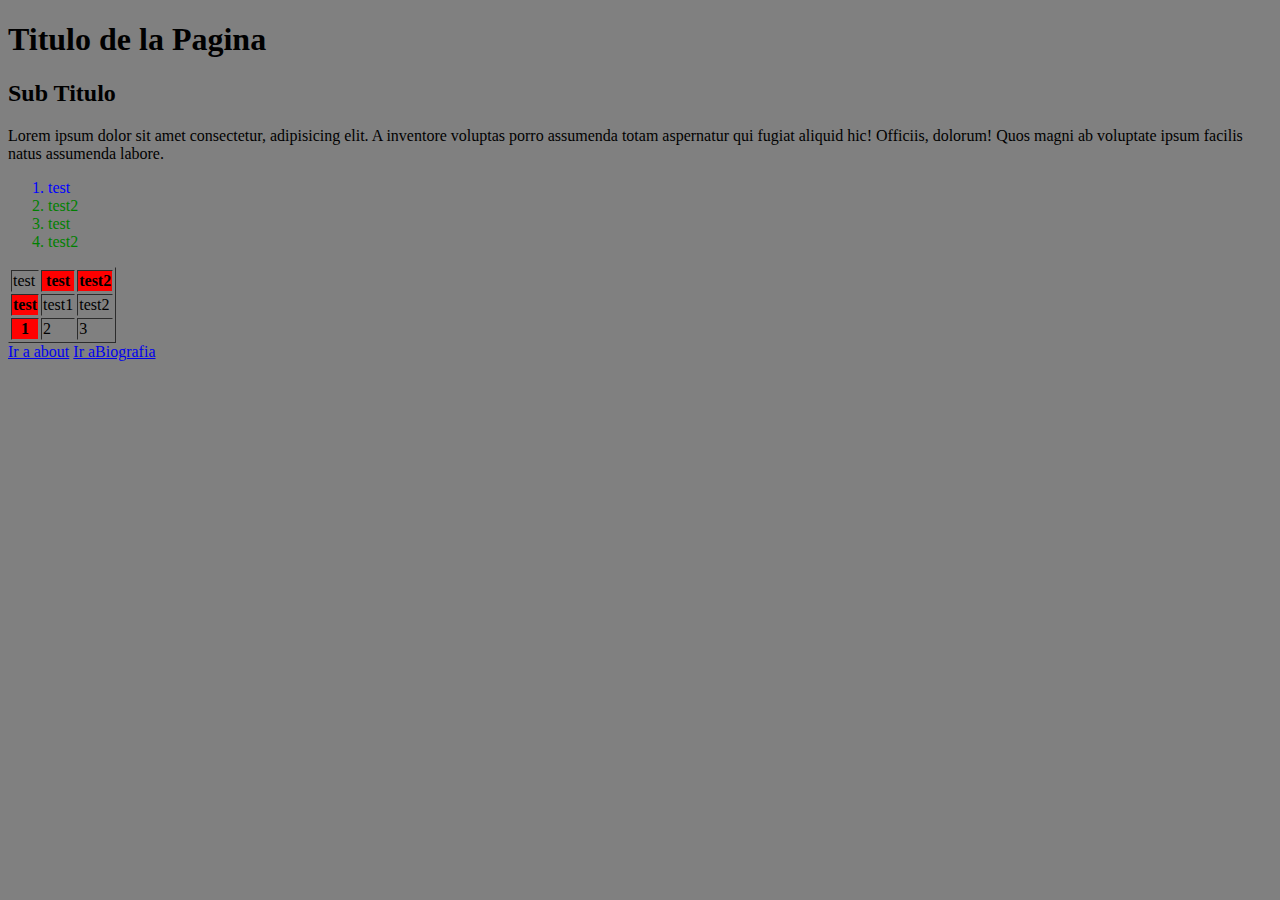
<file: index.html>
<!DOCTYPE html>
<html lang="en">
<head>
    <meta charset="UTF-8">
    <meta name="viewport" content="width=device-width, initial-scale=1.0">
    <title>Pagina principal</title>
    <link rel="stylesheet" href="css/styles.css">

</head>
<body>
    
    <h1>Titulo de la Pagina</h1>
    <h2>Sub Titulo</h2>

    <p>Lorem ipsum dolor sit amet consectetur, adipisicing elit. A inventore voluptas porro assumenda totam aspernatur qui fugiat aliquid hic! Officiis, dolorum! Quos magni ab voluptate ipsum facilis natus assumenda labore.</p>

    <ol>
        <li style="color: blue;">test</li>
        <li>test2</li>
        <li>test</li>
        <li>test2</li>
    </ol>

    <table border="1">
        <thead>
            <tr>
            <td>test</td>
            <th>test</th>
            <th>test2</th>
            </tr>
            <tr>
            <th>test</th>
            <td>test1</td>
            <td>test2</td>
            </tr>
        </thead>
        <tbody>
            <tr>
                <th>1</th>
                <td>2</td>
                <td>3</td>
            </tr>
        </tbody>
    </table>

    <a href="about.html"> Ir a about</a>
    <a href="biografia.html">Ir aBiografia</a>


</body>
</html>
</file>
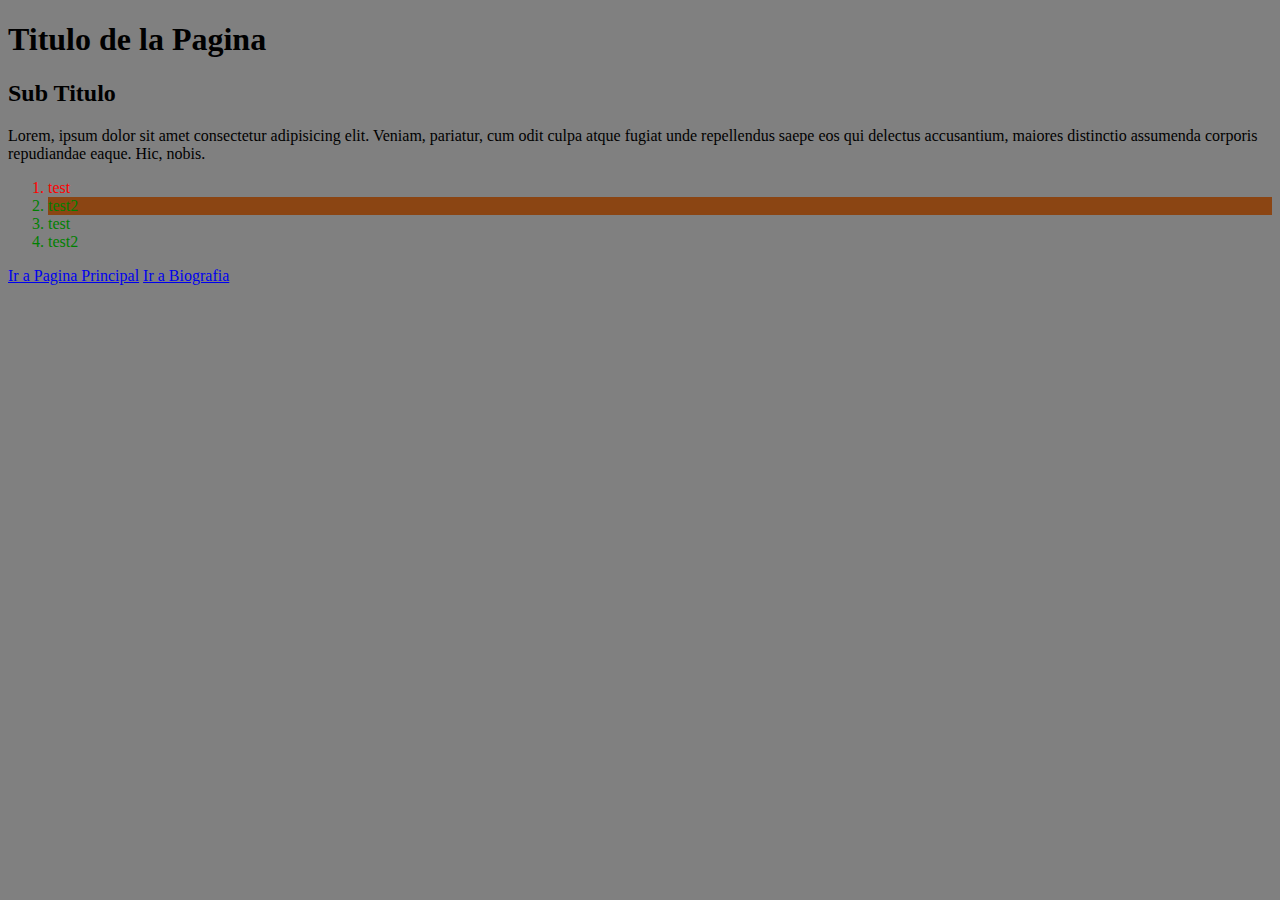
<file: about.html>
<!DOCTYPE html>
<html lang="en">
<head>
    <meta charset="UTF-8">
    <meta name="viewport" content="width=device-width, initial-scale=1.0">
    <title>Acerca de ...</title>

    <link rel="stylesheet" href="css/styles.css">

</head>
<body>
    
    <h1>Titulo de la Pagina</h1>
    <h2>Sub Titulo</h2>

    <p>Lorem, ipsum dolor sit amet consectetur adipisicing elit. Veniam, pariatur, cum odit culpa atque fugiat unde repellendus saepe eos qui delectus accusantium, maiores distinctio assumenda corporis repudiandae eaque. Hic, nobis.</p>

    <ol >
        <li style="color: red;">test</li>
        <li style="background-color: saddlebrown;">test2</li>
        <li>test</li>
        <li>test2</li>
    </ol>

    <a href="index.html">Ir a Pagina Principal</a>
    <a href="biografia.html">Ir a Biografia</a>

</body>
</html>
</file>
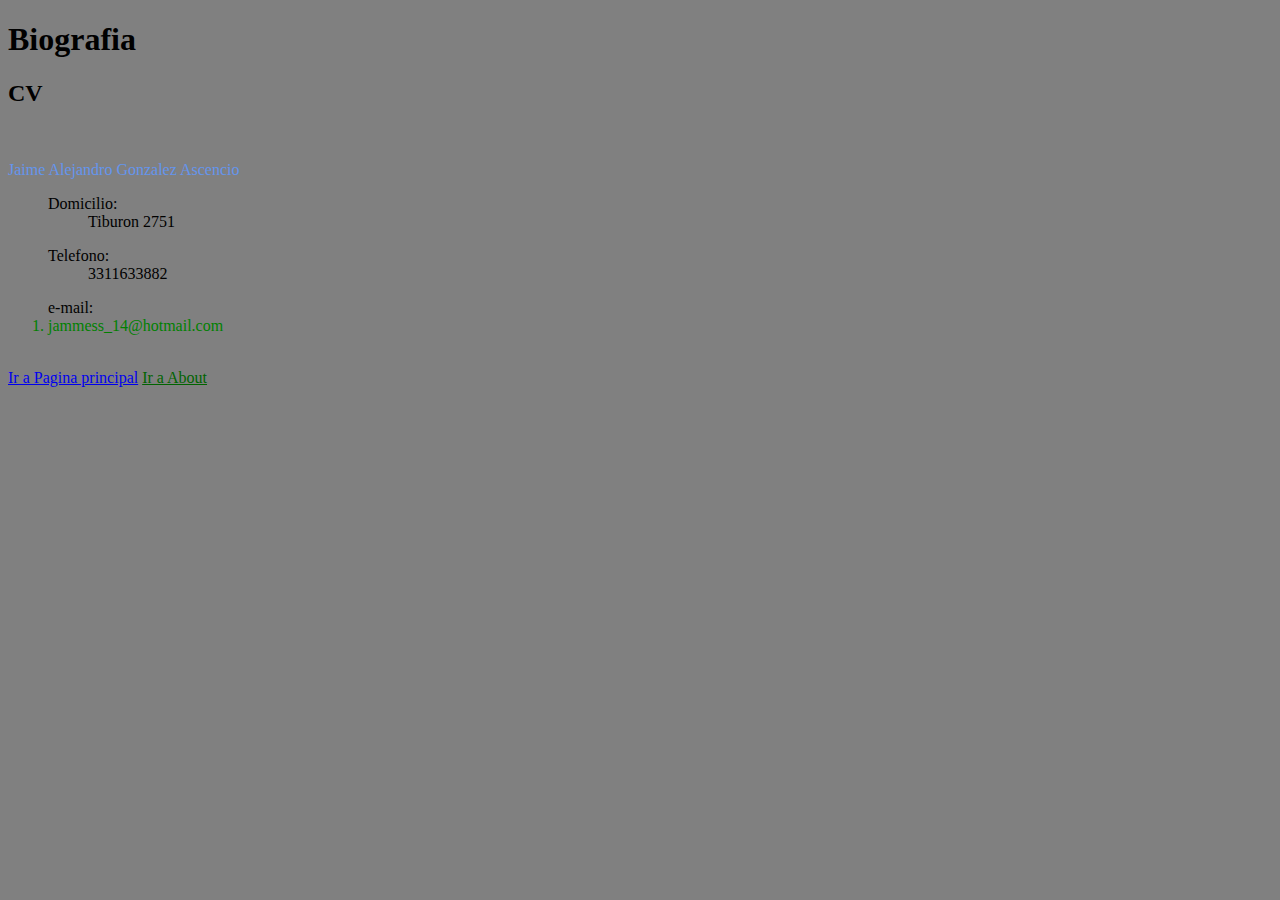
<file: biografia.html>
<!DOCTYPE html>
<html lang="en">
<head>
    <meta charset="UTF-8">
    <meta name="viewport" content="width=device-width, initial-scale=1.0">
    <title>Biografia</title>
    <link rel="stylesheet" href="css/styles.css">

    <style>
        p{
            color: cornflowerblue;
        }
    </style>

</head>
<body>
    
    <h1>Biografia</h1>
    <h2>CV</h2>
    <br>
    <p>Jaime Alejandro Gonzalez Ascencio</p>

    <ol>Domicilio: 
        <ul>Tiburon 2751</ul>
    </ol>
    <ol>Telefono:
        <ul>3311633882</ul>
    </ol>
    <ol>e-mail:
        <li>jammess_14@hotmail.com</li>
    </ol>
    <br>

    <a href="index.html">Ir a Pagina principal</a>
    <a href="about.html" style="color: darkgreen;">Ir a About</a>

</body>
</html>
</file>
<file: css/styles.css>
li{
    color: green;
}

th{
    background-color: red;
}
body{
    background: gray;
}
</file>
